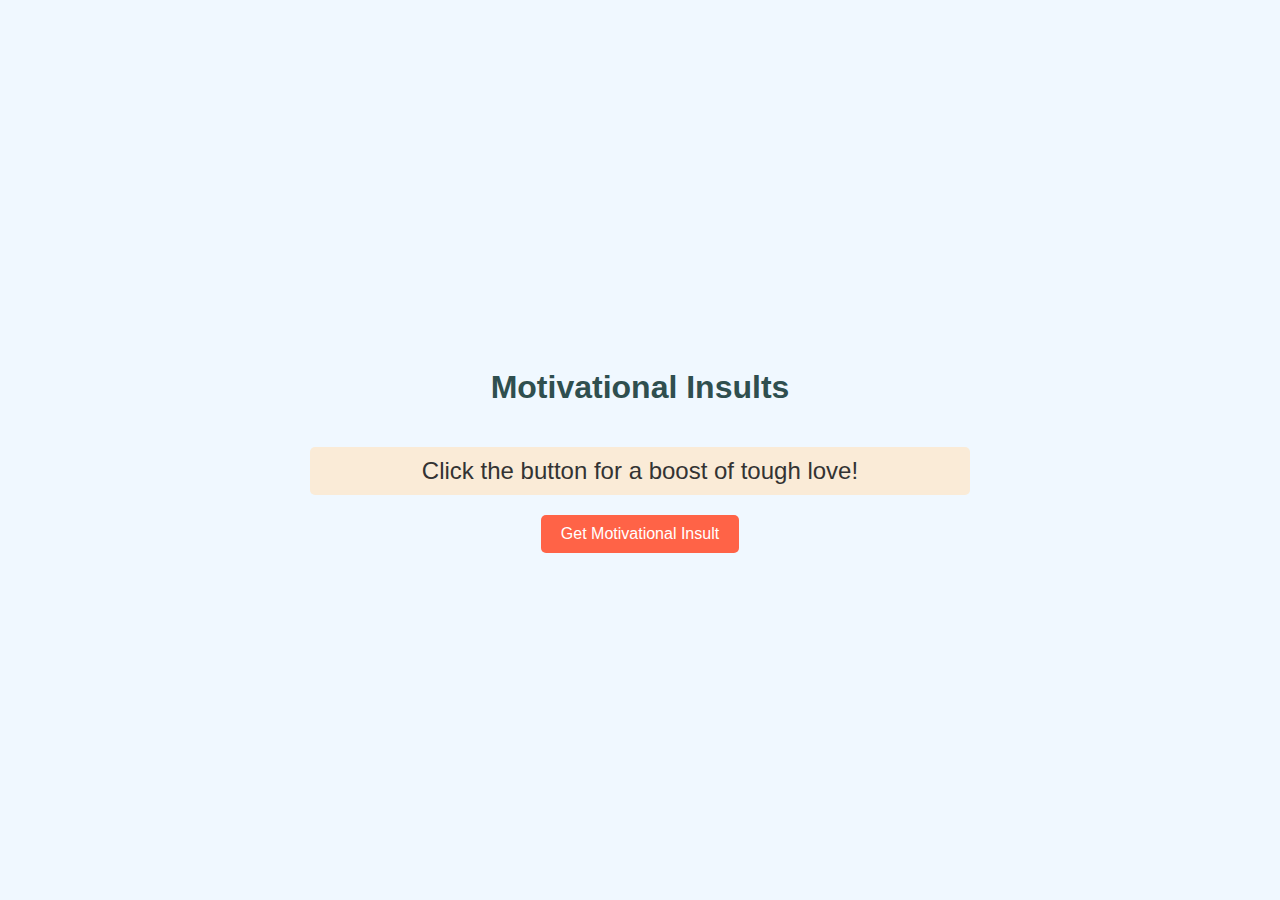
<file: useless/insults.html>
<!DOCTYPE html>
<html lang="en">
<head>
    <meta charset="UTF-8">
    <meta name="viewport" content="width=device-width, initial-scale=1.0">
    <title>Motivational Insults</title>
    <link rel="stylesheet" href="insult.css">
</head>
<body>
    <h1>Motivational Insults</h1>
    <div id="insultDisplay">Click the button for a boost of tough love!</div>
    <button onclick="generateInsult()">Get Motivational Insult</button>
    
    <script src="script.js"></script>
</body>
</html>
</file>
<file: useless/insult.css>
body {
    font-family: Arial, sans-serif;
    display: flex;
    flex-direction: column;
    align-items: center;
    background-color: #f0f8ff;
    color: #333;
    margin: 0;
    height: 100vh;
    justify-content: center;
    text-align: center;
}

h1 {
    color: #2f4f4f;
}

#insultDisplay {
    font-size: 1.5em;
    margin: 20px;
    padding: 10px;
    background-color: #faebd7;
    border-radius: 5px;
    width: 50%;
}

button {
    padding: 10px 20px;
    font-size: 1em;
    background-color: #ff6347;
    color: white;
    border: none;
    border-radius: 5px;
    cursor: pointer;
}

button:hover {
    background-color: #ff4500;
}
</file>
